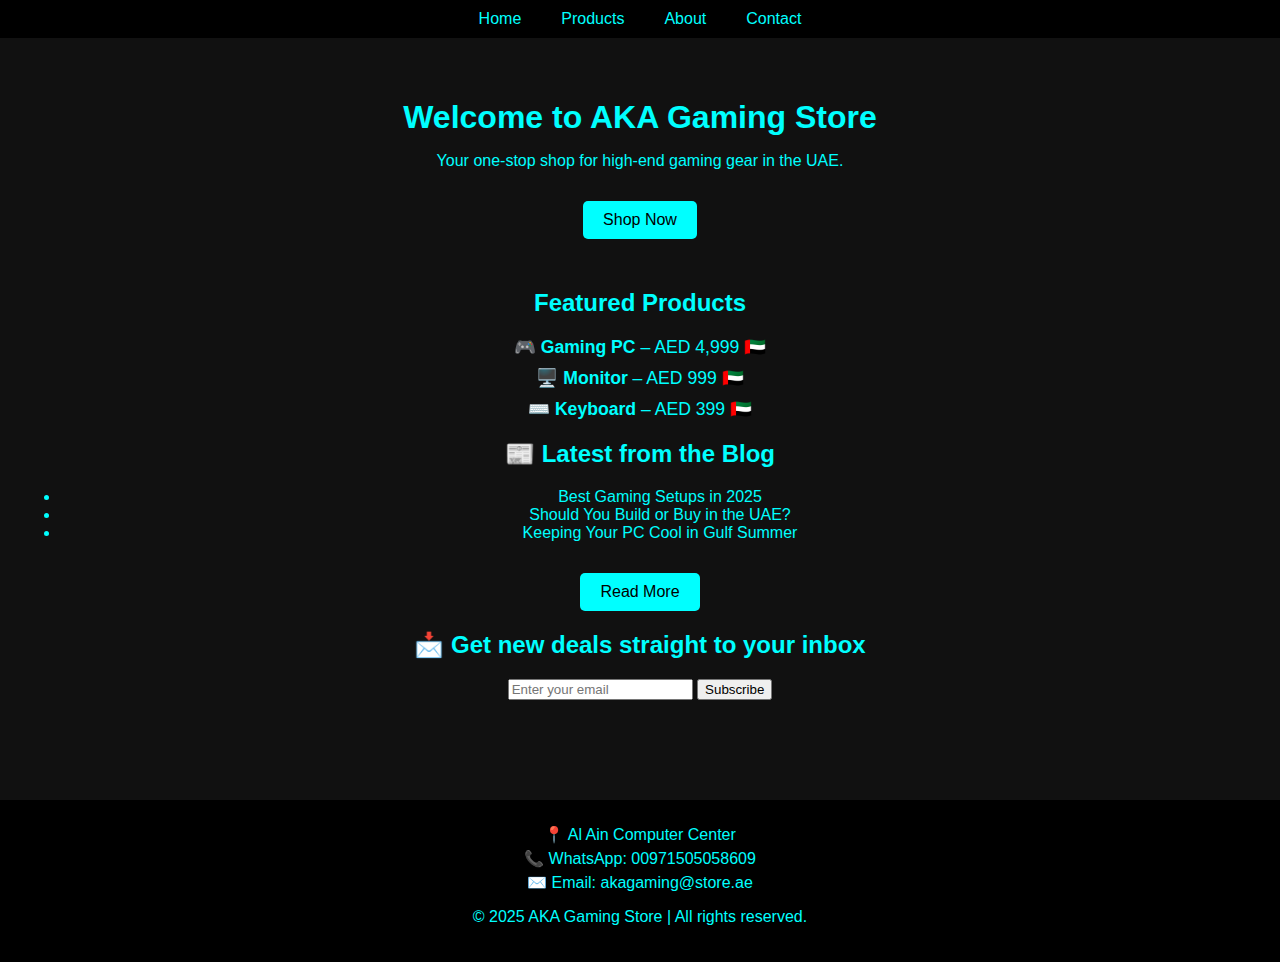
<file: index.html>
<!DOCTYPE html>
<html lang="en">
<head>
  <meta charset="UTF-8" />
  <meta name="viewport" content="width=device-width, initial-scale=1.0" />
  <title>AKA Gaming Store</title>
  <link rel="stylesheet" href="style.css" />
  <script src="script.js" defer></script>
</head>
<body>
  <header>
    <nav>
      <ul>
        <li><a href="index.html">Home</a></li>
        <li><a href="products.html">Products</a></li>
        <li><a href="about.html">About</a></li>
        <li><a href="contact.html">Contact</a></li>
      </ul>
    </nav>
  </header>

  <main>
    <section class="hero">
      <h1>Welcome to AKA Gaming Store</h1>
      <p>Your one-stop shop for high-end gaming gear in the UAE.</p>
      <a href="products.html" class="cta-button">Shop Now</a>
    </section>

    <section class="featured">
      <h2>Featured Products</h2>
      <ul class="product-list">
        <li>🎮 <strong>Gaming PC</strong> – <span>AED 4,999 🇦🇪</span></li>
        <li>🖥️ <strong>Monitor</strong> – <span>AED 999 🇦🇪</span></li>
        <li>⌨️ <strong>Keyboard</strong> – <span>AED 399 🇦🇪</span></li>
      </ul>
    </section>
  
    <section class="blog-preview">
      <h2>📰 Latest from the Blog</h2>
      <ul>
        <li><a href="blog.html#setup">Best Gaming Setups in 2025</a></li>
        <li><a href="blog.html#buildvsbuy">Should You Build or Buy in the UAE?</a></li>
        <li><a href="blog.html#cooling">Keeping Your PC Cool in Gulf Summer</a></li>
      </ul>
      <a href="blog.html" class="cta-button">Read More</a>
    </section>


<!-- Newsletter Signup -->
<section class="newsletter">
  <h2>📩 Get new deals straight to your inbox</h2>
  <form action="https://formspree.io/f/YOUR_FORM_ID" method="POST">
    <input type="email" name="email" placeholder="Enter your email" required />
    <button type="submit">Subscribe</button>
  </form>
</section>

</main>

  <footer>
    <div class="footer-contact">
      <p>📍 Al Ain Computer Center</p>
      <p>📞 WhatsApp: 00971505058609</p>
      <p>✉️ Email: akagaming@store.ae</p>
    </div>
    <p class="footer-copy">© 2025 AKA Gaming Store | All rights reserved.</p>
  </footer>
</body>
</html>
</file>
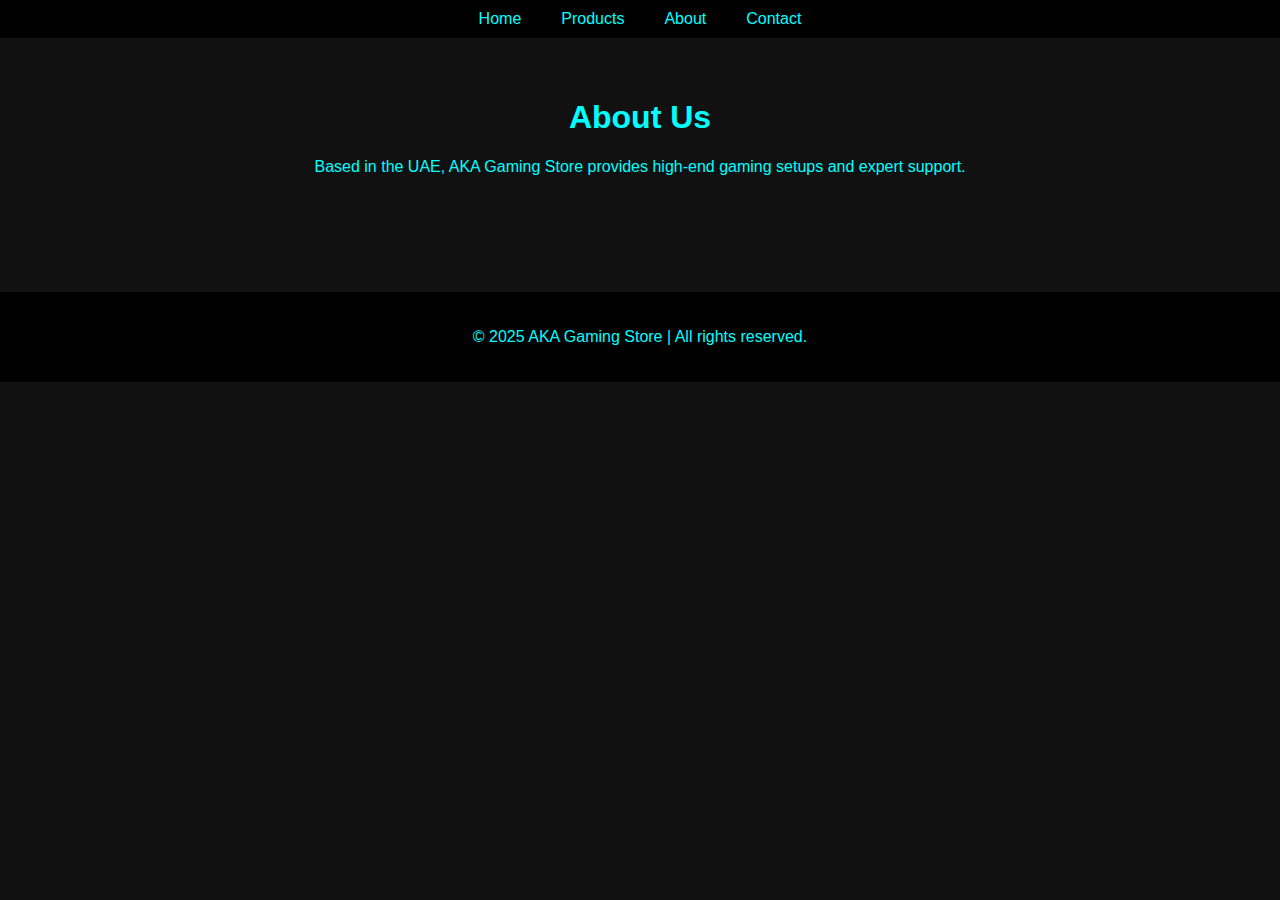
<file: about.html>
<!DOCTYPE html>
<html lang="en">
<head>
  <meta charset="UTF-8" />
  <meta name="viewport" content="width=device-width, initial-scale=1.0"/>
  <title>About - AKA Gaming Store</title>
  <link rel="stylesheet" href="style.css" />
</head>
<body>
  <header>
    <nav>
      <ul>
        <li><a href="index.html">Home</a></li>
        <li><a href="products.html">Products</a></li>
        <li><a href="about.html">About</a></li>
        <li><a href="contact.html">Contact</a></li>
      </ul>
    </nav>
  </header>
  <main>
    <h1>About Us</h1>
    <p>Based in the UAE, AKA Gaming Store provides high-end gaming setups and expert support.</p>
  </main>
  <footer>
    <p>&copy; 2025 AKA Gaming Store | All rights reserved.</p>
  </footer>
</body>
</html>
</file>
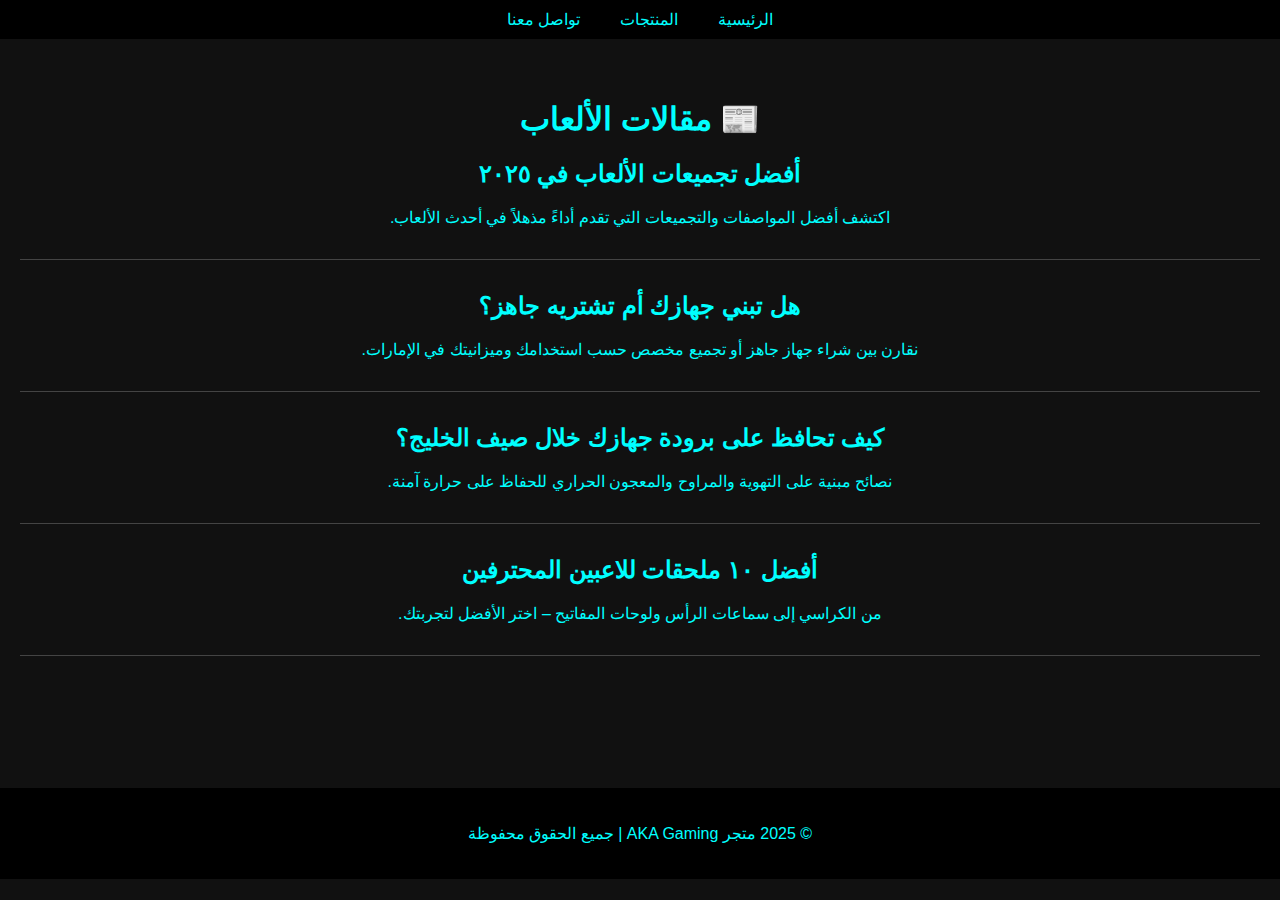
<file: ar-blog.html>
<!DOCTYPE html>
<html lang="ar" dir="rtl">
<head>
  <meta charset="UTF-8" />
  <title>مدونة AKA Gaming</title>
  <link rel="stylesheet" href="../style.css" />
  <style>
    body { font-family: 'Cairo', sans-serif; direction: rtl; text-align: right; }
    .blog-article { margin-bottom: 2rem; border-bottom: 1px solid #444; padding-bottom: 1rem; }
  </style>
</head>
<body>
  <header>
    <nav>
      <ul>
        <li><a href="../index.html">الرئيسية</a></li>
        <li><a href="../products.html">المنتجات</a></li>
        <li><a href="../contact.html">تواصل معنا</a></li>
      </ul>
    </nav>
  </header>

  <main>
    <h1>📰 مقالات الألعاب</h1>

    <div class="blog-article">
      <h2>أفضل تجميعات الألعاب في ٢٠٢٥</h2>
      <p>اكتشف أفضل المواصفات والتجميعات التي تقدم أداءً مذهلاً في أحدث الألعاب.</p>
    </div>

    <div class="blog-article">
      <h2>هل تبني جهازك أم تشتريه جاهز؟</h2>
      <p>نقارن بين شراء جهاز جاهز أو تجميع مخصص حسب استخدامك وميزانيتك في الإمارات.</p>
    </div>

    <div class="blog-article">
      <h2>كيف تحافظ على برودة جهازك خلال صيف الخليج؟</h2>
      <p>نصائح مبنية على التهوية والمراوح والمعجون الحراري للحفاظ على حرارة آمنة.</p>
    </div>

    <div class="blog-article">
      <h2>أفضل ١٠ ملحقات للاعبين المحترفين</h2>
      <p>من الكراسي إلى سماعات الرأس ولوحات المفاتيح – اختر الأفضل لتجربتك.</p>
    </div>
  </main>

  <footer>
    <p>© 2025 متجر AKA Gaming | جميع الحقوق محفوظة</p>
  </footer>
</body>
</html>
</file>
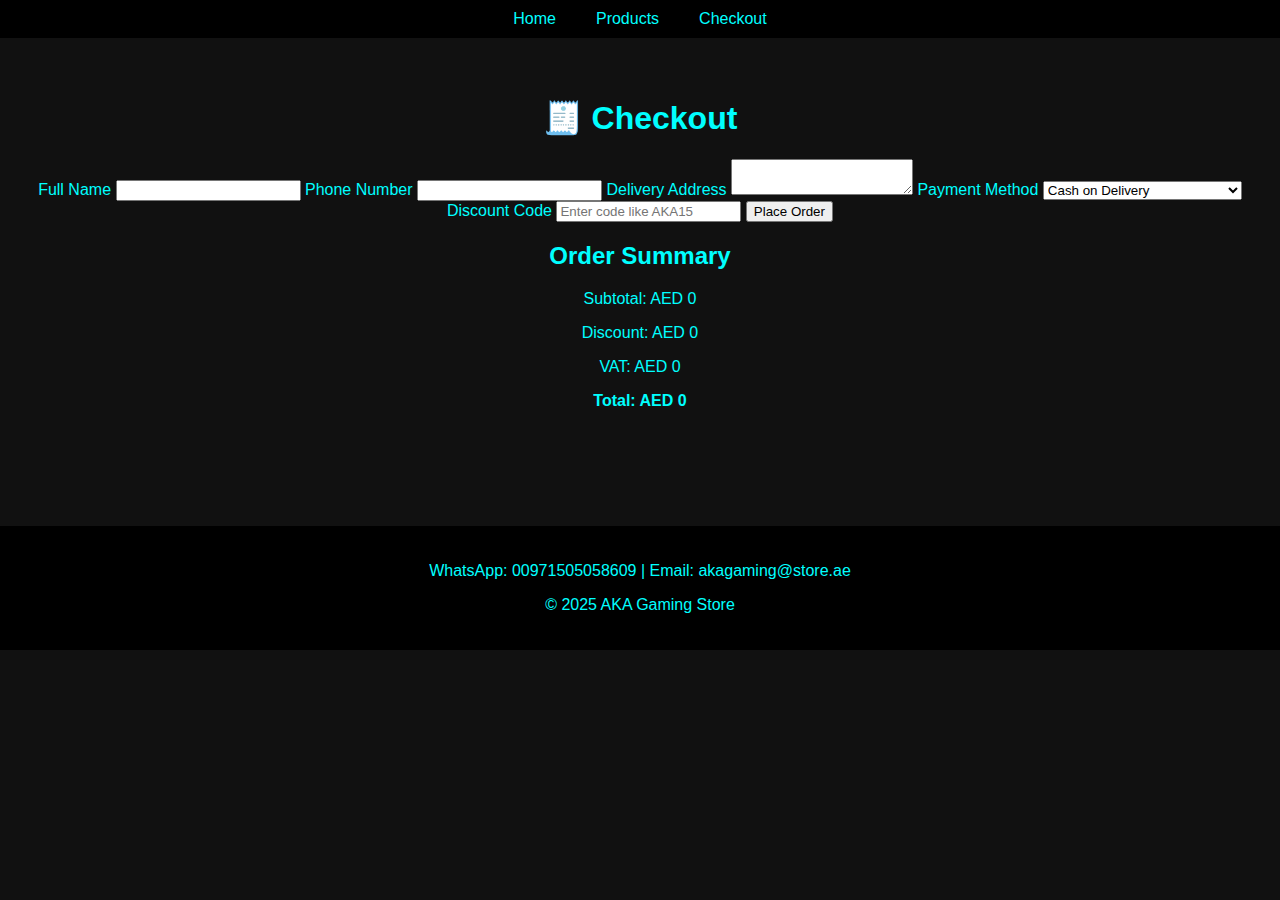
<file: checkout.html>
<!DOCTYPE html>
<html lang="en">
<head>
  <meta charset="UTF-8" />
  <title>Checkout - AKA Gaming Store</title>
  <link rel="stylesheet" href="style.css" />
  <script src="script.js" defer></script>
</head>
<body>
  <header>
    <nav>
      <ul>
        <li><a href="index.html">Home</a></li>
        <li><a href="products.html">Products</a></li>
        <li><a href="checkout.html" class="active">Checkout</a></li>
      </ul>
    </nav>
  </header>

  <main>
    <h1>🧾 Checkout</h1>
    <form id="checkoutForm">
      <label for="name">Full Name</label>
      <input type="text" id="name" required />

      <label for="phone">Phone Number</label>
      <input type="tel" id="phone" required />

      <label for="address">Delivery Address</label>
      <textarea id="address" required></textarea>

      <label for="payment">Payment Method</label>
      <select id="payment">
        <option>Cash on Delivery</option>
        <option disabled>Card (Coming Soon)</option>
        <option disabled>Bank Transfer (Coming Soon)</option>
      </select>

      <label for="promo">Discount Code</label>
      <input type="text" id="promo" placeholder="Enter code like AKA15" />

      <button type="submit">Place Order</button>
    </form>

    <section class="summary">
      <h2>Order Summary</h2>
      <p>Subtotal: <span id="subtotal">AED 0</span></p>
      <p>Discount: <span id="discount">AED 0</span></p>
      <p>VAT: <span id="vat">AED 0</span></p>
      <p><strong>Total: <span id="total">AED 0</span></strong></p>
    </section>
  </main>

  <footer>
    <p>WhatsApp: 00971505058609 | Email: akagaming@store.ae</p>
    <p>© 2025 AKA Gaming Store</p>
  </footer>
</body>
</html>
</file>
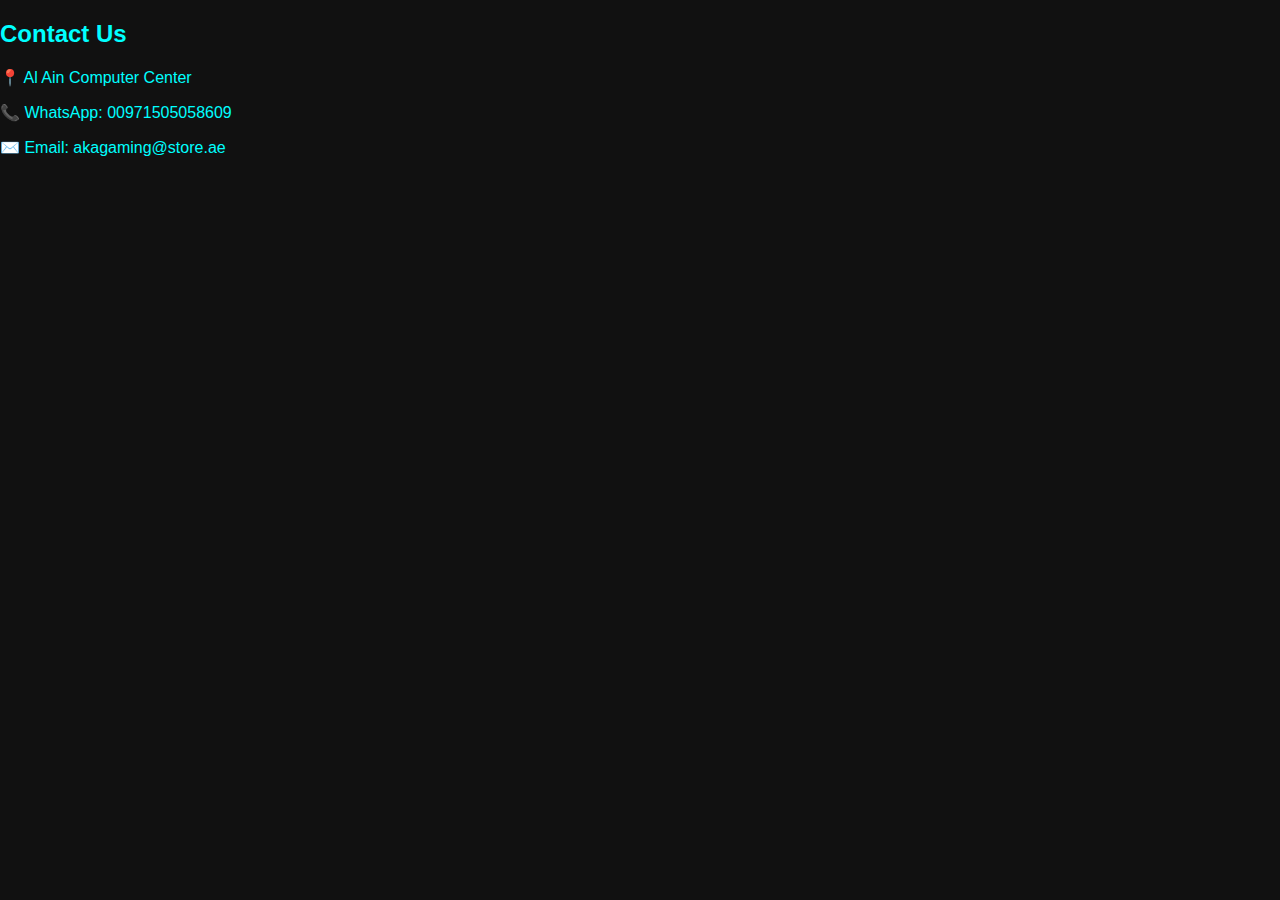
<file: contact.html>
<!DOCTYPE html>
<html lang="en">
<head>
  <meta charset="UTF-8">
  <title>Contact Us</title>
  <link rel="stylesheet" href="style.css">
</head>
<body>
  <h2>Contact Us</h2>
  <p>📍 Al Ain Computer Center</p>
  <p>📞 WhatsApp: 00971505058609</p>
  <p>✉️ Email: akagaming@store.ae</p>
</body>
</html>
</file>
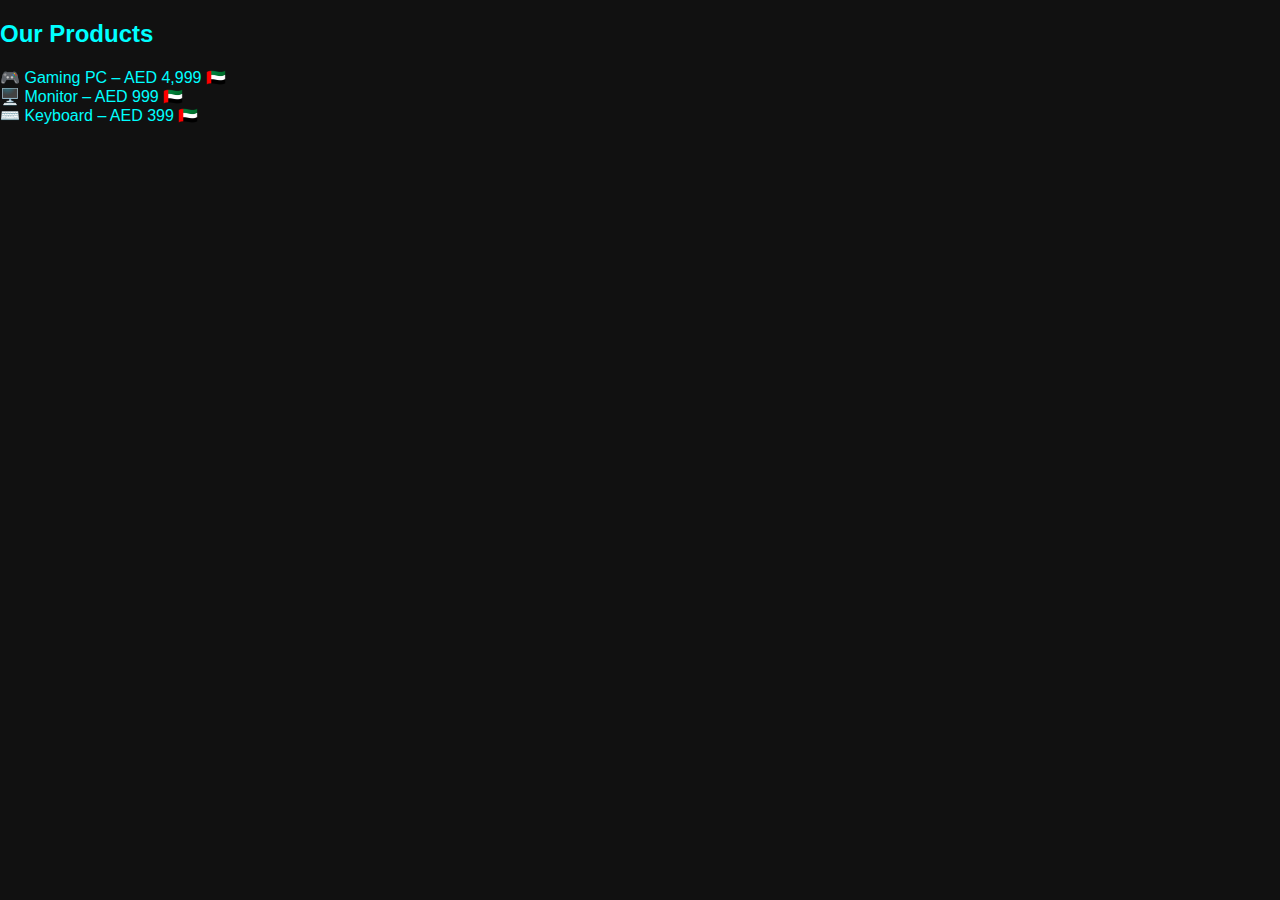
<file: products.html>
<!DOCTYPE html>
<html lang="en">
<head>
  <meta charset="UTF-8" />
  <meta name="viewport" content="width=device-width, initial-scale=1.0" />
  <title>Products | AKA Gaming Store</title>
  <link rel="stylesheet" href="style.css" />
</head>
<body>
  <h2>Our Products</h2>
  <div id="product-list">Loading products...</div>
  <script src="script.js"></script>
</body>
</html>
</file>
<file: style.css>
body {
  background-color: #111;
  color: #0ff;
  font-family: 'Segoe UI', Tahoma, Geneva, Verdana, sans-serif;
  margin: 0;
  padding: 0;
}

header {
  background-color: #000;
  padding: 10px 0;
}

nav ul {
  display: flex;
  justify-content: center;
  list-style: none;
  padding: 0;
  margin: 0;
}

nav ul li {
  margin: 0 20px;
}

a {
  color: cyan;
  text-decoration: none;
}

main {
  padding: 40px 20px;
  text-align: center;
}

.hero h1 {
  font-size: 2em;
  margin-bottom: 10px;
}

.cta-button {
  display: inline-block;
  margin-top: 15px;
  padding: 10px 20px;
  background-color: cyan;
  color: #000;
  border-radius: 5px;
}

.featured {
  margin-top: 50px;
}

.product-list {
  list-style: none;
  padding: 0;
  margin-top: 20px;
}

.product-list li {
  margin: 10px 0;
  font-size: 1.1em;
}

footer {
  background-color: #000;
  color: #0ff;
  text-align: center;
  padding: 20px;
  margin-top: 60px;
}

.footer-contact p {
  margin: 5px 0;
}
</file>
